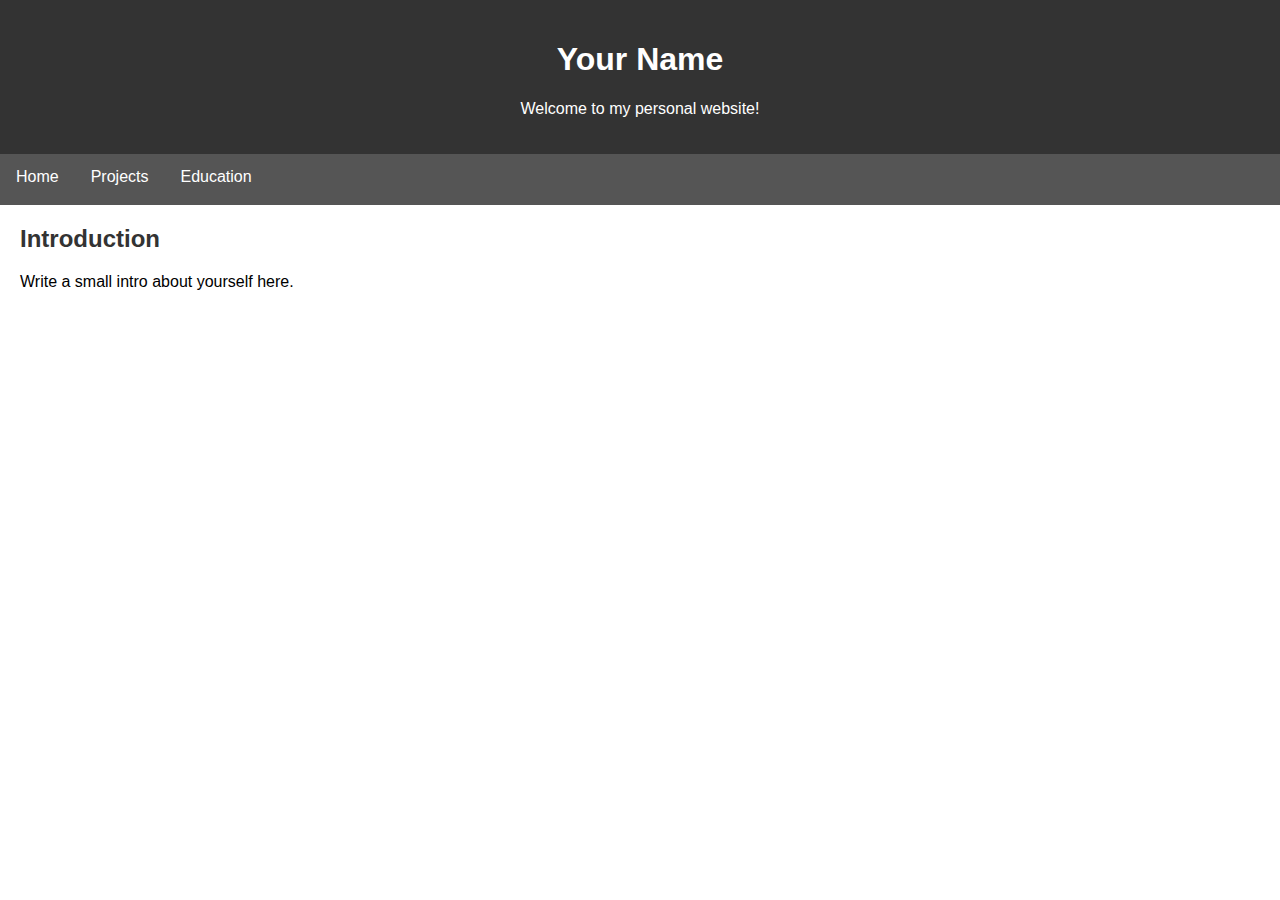
<file: index.html>
<!DOCTYPE html>
<html lang="en">
<head>
    <meta charset="UTF-8">
    <meta name="viewport" content="width=device-width, initial-scale=1.0">
    <link rel="stylesheet" href="styles.css">
    <title>Your Name - Home</title>
</head>
<body>
    <header>
        <h1>Your Name</h1>
        <p>Welcome to my personal website!</p>
    </header>

    <nav>
        <ul>
            <li><a href="index.html">Home</a></li>
            <li><a href="projects.html">Projects</a></li>
            <li><a href="education.html">Education</a></li>
        </ul>
    </nav>

    <section id="intro">
        <h2>Introduction</h2>
        <p>Write a small intro about yourself here.</p>
    </section>

    <script src="scripts.js"></script>
</body>
</html>
</file>
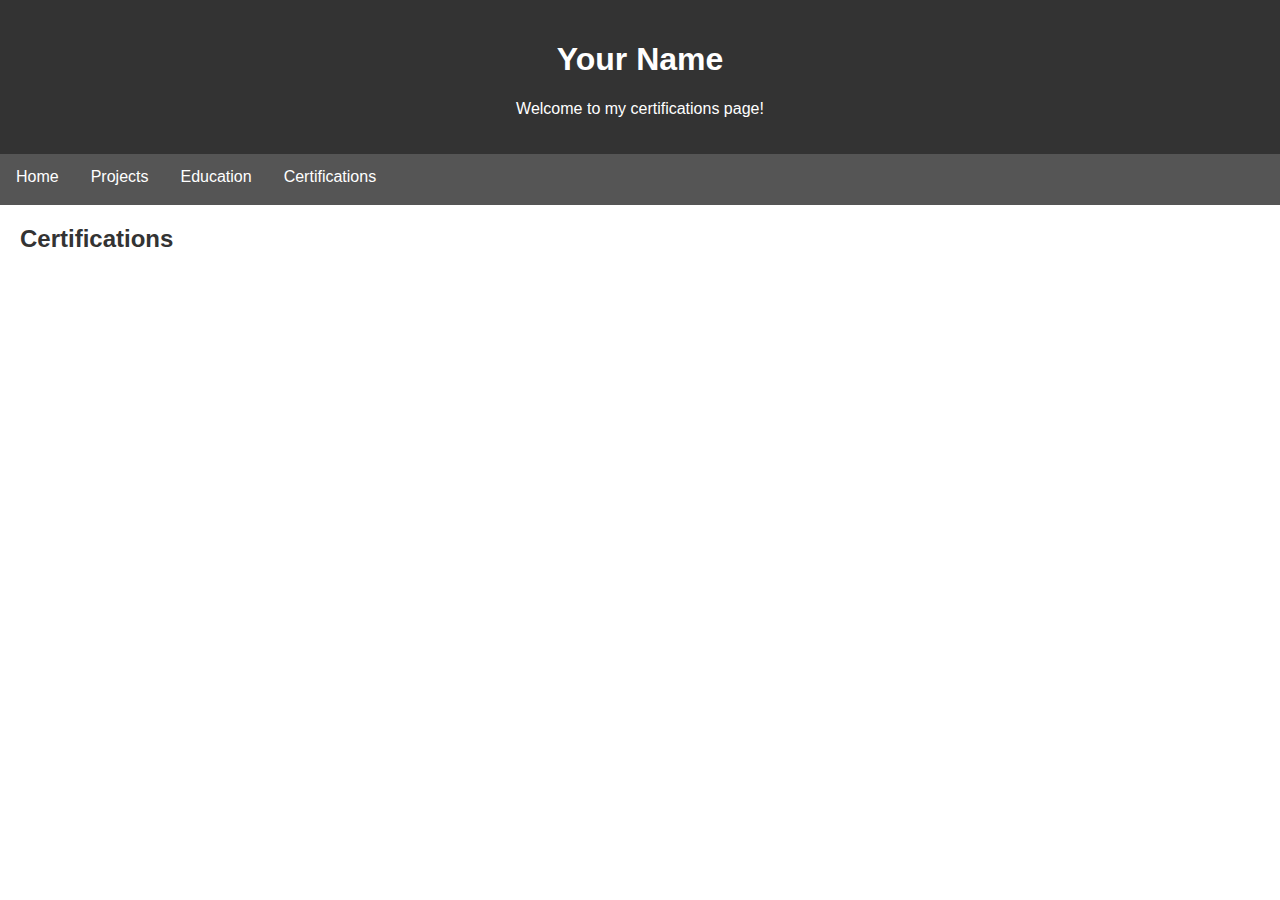
<file: certifications.html>
<!DOCTYPE html>
<html lang="en">
<head>
    <meta charset="UTF-8">
    <meta name="viewport" content="width=device-width, initial-scale=1.0">
    <link rel="stylesheet" href="styles.css">
    <title>Your Name - Certifications</title>
</head>
<body>
    <header>
        <h1>Your Name</h1>
        <p>Welcome to my certifications page!</p>
    </header>

    <nav>
        <ul>
            <li><a href="index.html">Home</a></li>
            <li><a href="projects.html">Projects</a></li>
            <li><a href="education.html">Education</a></li>
            <li><a href="certifications.html">Certifications</a></li>
        </ul>
    </nav>

    <section id="certifications">
        <h2>Certifications</h2>
        <ul id="certificationList">
            <!-- Certification items will be dynamically added here -->
        </ul>
    </section>

    <script src="scripts.js"></script>
</body>
</html>
</file>
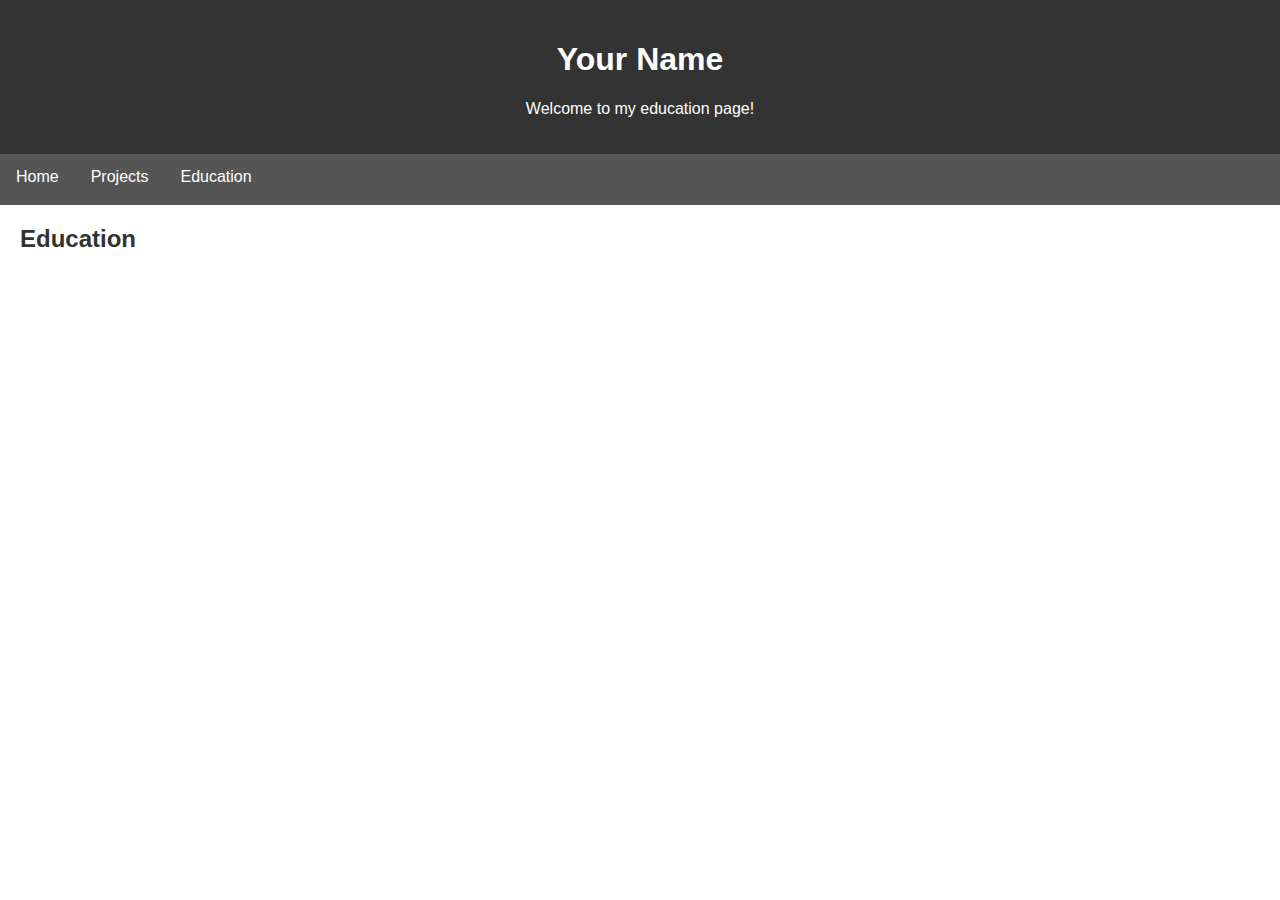
<file: education.html>
<!DOCTYPE html>
<html lang="en">
<head>
    <meta charset="UTF-8">
    <meta name="viewport" content="width=device-width, initial-scale=1.0">
    <link rel="stylesheet" href="styles.css">
    <title>Your Name - Education</title>
</head>
<body>
    <header>
        <h1>Your Name</h1>
        <p>Welcome to my education page!</p>
    </header>

    <nav>
        <ul>
            <li><a href="index.html">Home</a></li>
            <li><a href="projects.html">Projects</a></li>
            <li><a href="education.html">Education</a></li>
        </ul>
    </nav>

    <section id="education">
        <h2>Education</h2>
        <ul id="courseList">
            <!-- Course items will be dynamically added here -->
        </ul>
    </section>

    <script src="scripts.js"></script>
</body>
</html>
</file>
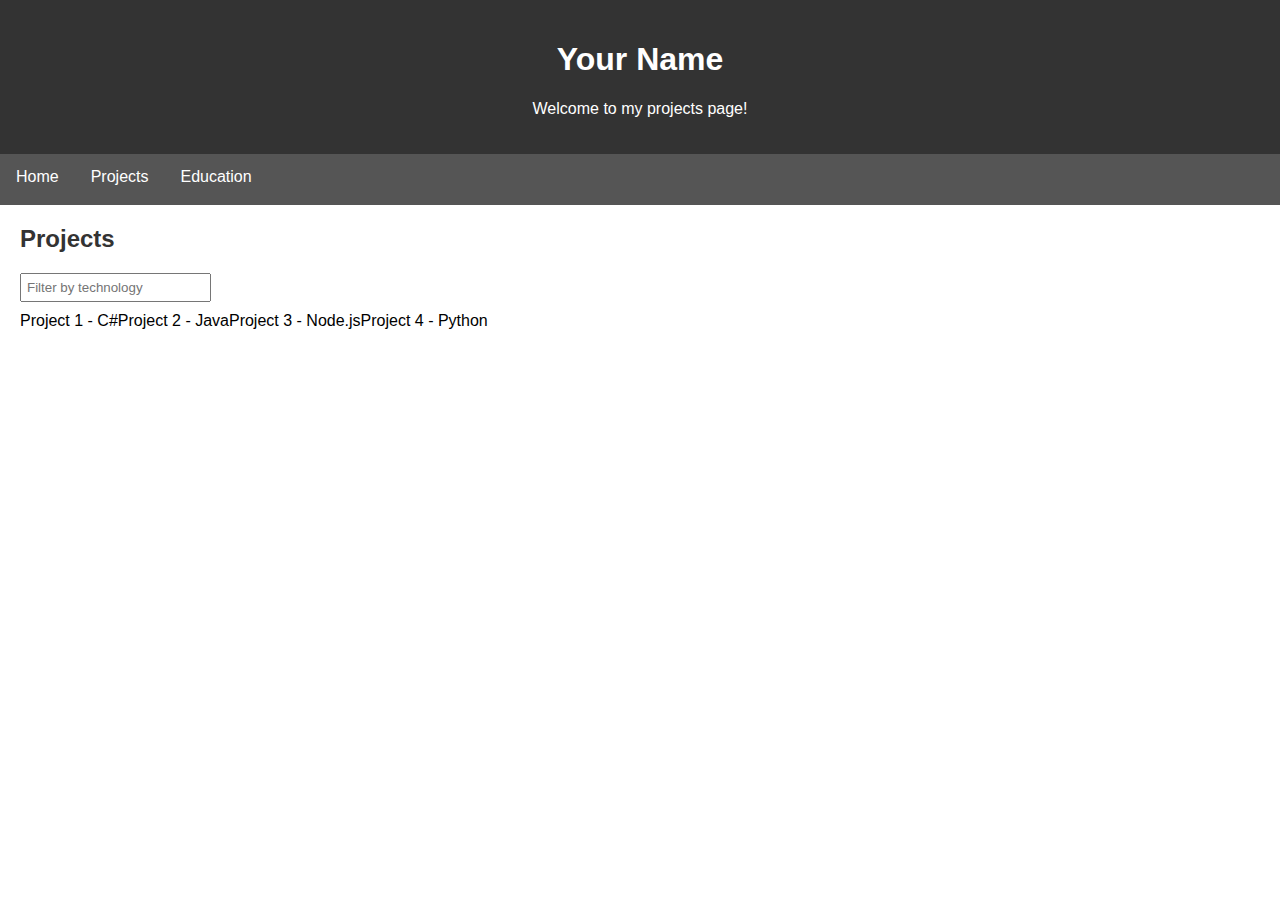
<file: projects.html>
<!DOCTYPE html>
<html lang="en">
<head>
    <meta charset="UTF-8">
    <meta name="viewport" content="width=device-width, initial-scale=1.0">
    <link rel="stylesheet" href="styles.css">
    <title>Your Name - Projects</title>
</head>
<body>
    <header>
        <h1>Your Name</h1>
        <p>Welcome to my projects page!</p>
    </header>

    <nav>
        <ul>
            <li><a href="index.html">Home</a></li>
            <li><a href="projects.html">Projects</a></li>
            <li><a href="education.html">Education</a></li>
        </ul>
    </nav>

    <section id="projects">
        <h2>Projects</h2>
        <input type="text" id="techFilter" placeholder="Filter by technology">
        <ul id="projectList">
            <!-- Project items will be dynamically added here -->
        </ul>
    </section>

    <script src="scripts.js"></script>
</body>
</html>
</file>
<file: styles.css>
body {
    font-family: 'Arial', sans-serif;
    margin: 0;
    padding: 0;
}

header {
    background-color: #333;
    color: white;
    text-align: center;
    padding: 20px;
}

nav {
    background-color: #555;
}

ul {
    list-style-type: none;
    margin: 0;
    padding: 0;
    overflow: hidden;
}

li {
    float: left;
}

a {
    display: block;
    color: white;
    text-align: center;
    padding: 14px 16px;
    text-decoration: none;
}

a:hover {
    background-color: #ddd;
    color: black;
}

section {
    margin: 20px;
}

h2 {
    color: #333;
}

input {
    margin-bottom: 10px;
    padding: 5px;
}

ul {
    list-style-type: none;
    padding: 0;
}

li {
    margin-bottom: 5px;
}
</file>
